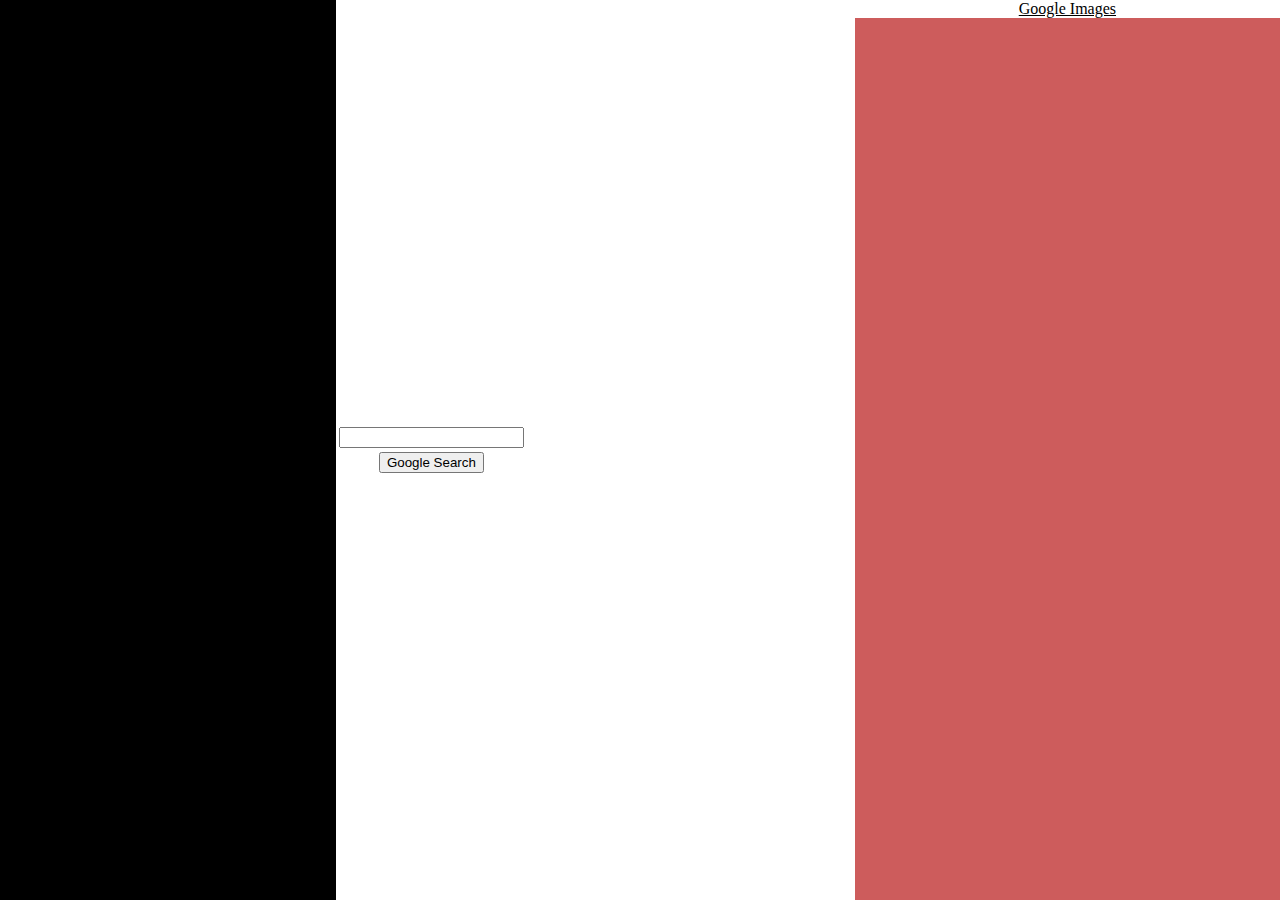
<file: Desktop/edx_project/index.html>
<!DOCTYPE html>
<html lang="en">
    <head>

        <link href="https://cdn.jsdelivr.net/npm/bootstrap@5.1.1/dist/css/bootstrap.min.css" rel="stylesheet" integrity="sha384-F3w7mX95PdgyTmZZMECAngseQB83DfGTowi0iMjiWaeVhAn4FJkqJByhZMI3AhiU" crossorigin="anonymous">

        <link rel="stylesheet" type="text/css" href="index.css">

        <title>Search</title>
    </head>
    <body>
        <div class="flex-container">

            <div class="one"> 

                <a href="images.html" class="images">Google Images</a> </div>

            <div class="two">                 

                <table >
                    
                    
                    <form action="https://google.com/search">
                        <tr>
                           <td> <input type="text" name="q"></td>
                        </tr>

                        <tr>
                            <td class="google">
                                <input id="thing"  type="submit" value="Google Search">
                            </td>
                        </tr>
                    </form>
                </table>
            </div>

            <div class="three">3


            </div>
            


            </div>
        </div>
    </body>
</html>
</file>
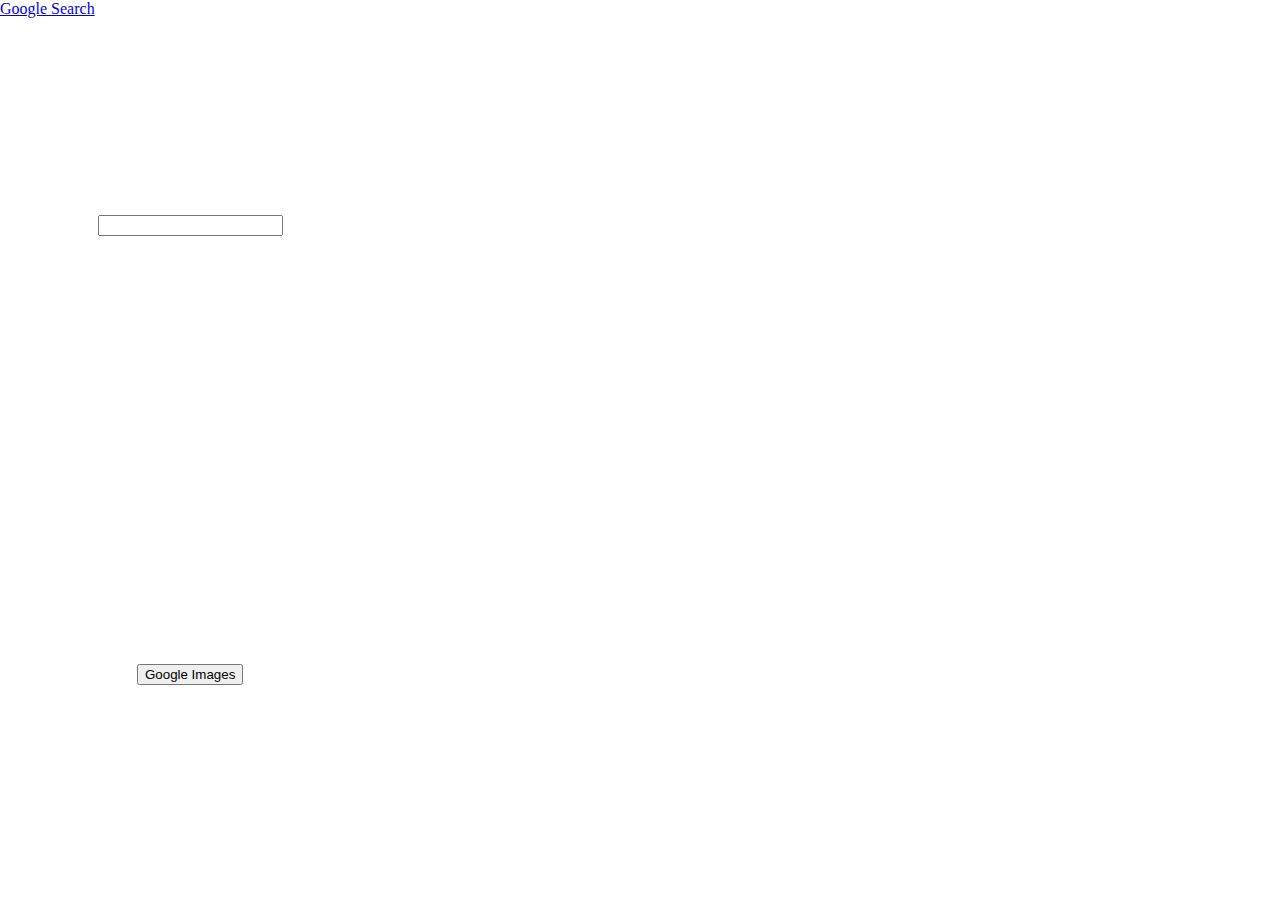
<file: Desktop/edx_project/images.html>
<!DOCTYPE html>
<html>
<head>
	<meta charset="utf-8">
	<link href="https://cdn.jsdelivr.net/npm/bootstrap@5.1.1/dist/css/bootstrap.min.css" rel="stylesheet" integrity="sha384-F3w7mX95PdgyTmZZMECAngseQB83DfGTowi0iMjiWaeVhAn4FJkqJByhZMI3AhiU" crossorigin="anonymous">
	<link rel="stylesheet" type="text/css" href="index.css">
	<title>Images</title>
</head>
<body>
	<a href="index.html" class="button">Google Search</a>
	<table>
		<form action="https://www.google.com/images">
			<tr>
				<td>
					<input type="text" name="q">
				</td>
				
			</tr>
            <tr>
            	<td>
            		<input id="button" type="submit" value="Google Images">
            	</td>
            </tr>
            
        </form>
    </table>


</body>
</html>
</file>
<file: Desktop/edx_project/index.css>
.images {

    display:block;
    background-color: white;
    color: black;
    text-align:center;

}


.flex-container {

    display: flex;
    flex-flow: row-reverse ;
    width: 100%;
    justify-content: center;

    
}

.flex-container > div {
 /* margin: 10px;
  padding: 20px;*/
  flex: auto;
}

.one {
    background-color: indianred;
    
}

.two {
    align-self: center;
}

.three {
    background-color: black;
}


table {
    text-align: center;
}





html,body {
  height:100%;
  width:100%;
  margin:0;
}
body , body {
  display:flex;
}
/*form {
  margin:50%;
}*/
</file>
